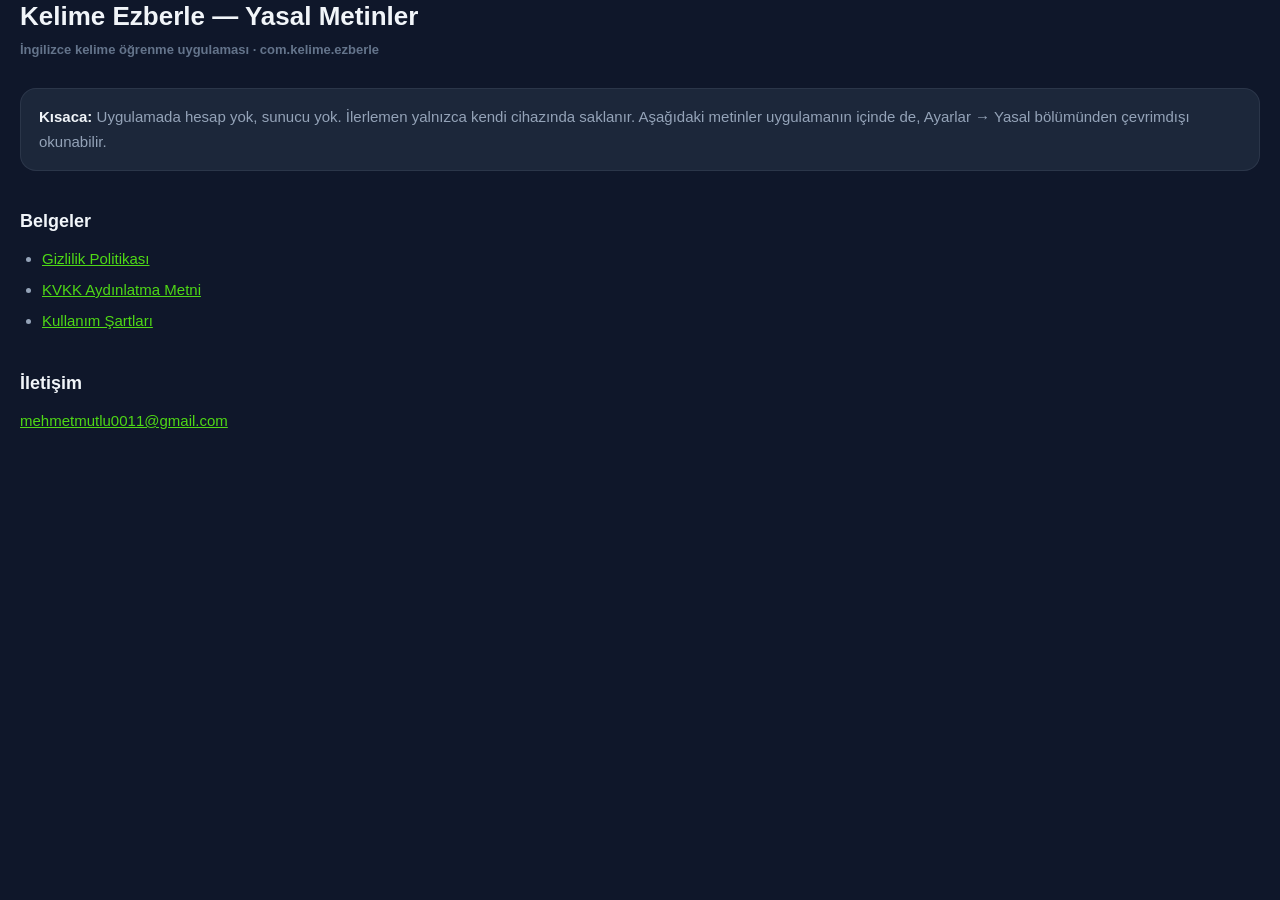
<file: index.html>
<!doctype html>
<html lang="tr">
<head>
<meta charset="utf-8">
<meta name="viewport" content="width=device-width, initial-scale=1">
<title>Kelime Ezberle — Yasal Metinler</title>
<link rel="stylesheet" href="yasal.css">
</head>
<body>
<div class="yasal-sayfa">
  <h1>Kelime Ezberle — Yasal Metinler</h1>
  <p class="yasal-tarih">İngilizce kelime öğrenme uygulaması · com.kelime.ezberle</p>

  <div class="yasal-kutu">
    <p><strong>Kısaca:</strong> Uygulamada hesap yok, sunucu yok. İlerlemen yalnızca
    kendi cihazında saklanır. Aşağıdaki metinler uygulamanın içinde de,
    Ayarlar → Yasal bölümünden çevrimdışı okunabilir.</p>
  </div>

  <h2>Belgeler</h2>
  <ul>
    <li><a href="gizlilik.html">Gizlilik Politikası</a></li>
    <li><a href="kvkk.html">KVKK Aydınlatma Metni</a></li>
    <li><a href="kullanim-sartlari.html">Kullanım Şartları</a></li>
  </ul>

  <h2>İletişim</h2>
  <p><a href="mailto:mehmetmutlu0011@gmail.com">mehmetmutlu0011@gmail.com</a></p>
</div>
</body>
</html>
</file>
<file: yasal.css>
/* ============================================
   Yasal sayfalar — ortak stil (FAZ 3B)
   Oturum 3 (2026-09-12)

   Uygulamanin tasarim belirteclerini tekrar tanimlar. style.css'i
   yuklemiyoruz: o dosya uygulama kabugunun tamami (quiz, yol, nav) ve
   bu sayfalarin hicbirine ihtiyaci yok — 645 satirlik bir dosyayi uc
   metin sayfasi icin tasimak gereksiz.

   Tema: uygulama secimi localStorage'da (wm_theme). Her sayfa <head>
   icindeki kucuk betikle bunu okuyup data-theme'i isaretliyor.
   ============================================ */

:root, [data-theme="dark"] {
  --bg-primary: #0F172A;
  --bg-card: rgba(30, 41, 59, .95);
  --border-color: rgba(148, 163, 184, .12);
  --text-primary: #F1F5F9;
  --text-secondary: #94A3B8;
  --text-tertiary: #64748B;
}
[data-theme="light"] {
  --bg-primary: #F0F2F5;
  --bg-card: rgba(255, 255, 255, .97);
  --border-color: rgba(0, 0, 0, .08);
  --text-primary: #1A1A2E;
  --text-secondary: #6B7280;
  --text-tertiary: #9CA3AF;
}
:root { --green: #4FD916; --radius: 16px; }

* , *::before, *::after { margin: 0; padding: 0; box-sizing: border-box; }

body {
  font-family: 'Nunito', -apple-system, BlinkMacSystemFont, 'Segoe UI', sans-serif;
  background: var(--bg-primary);
  color: var(--text-primary);
  line-height: 1.65;
  -webkit-font-smoothing: antialiased;
  /* Guvenli alan: bu sayfalar SPA kabugunun DISINDA, style.css'i
     yuklemiyorlar; yani uygulamadaki centik duzeltmesi buraya ulasmiyordu ve
     baslik S24'te delikli ekranin altinda kaliyordu (A4).
     env(...) centiksiz cihazda ve tarayicida 0 doner, tek kural her yerde
     dogru calisir. Yatay insetler katlanabilir/centikli cihazlarin yan
     bosluklari icin. */
  padding-top: env(safe-area-inset-top, 0px);
  padding-left: calc(20px + env(safe-area-inset-left, 0px));
  padding-right: calc(20px + env(safe-area-inset-right, 0px));
  padding-bottom: calc(64px + env(safe-area-inset-bottom, 0px));
}

.yasal-sarmal { max-width: 720px; margin: 0 auto; }

.yasal-ust {
  display: flex; align-items: center; gap: 12px;
  padding: 20px 0 24px;
  border-bottom: 1px solid var(--border-color);
  margin-bottom: 28px;
}
.yasal-geri {
  display: inline-flex; align-items: center; gap: 6px;
  color: var(--green); text-decoration: none;
  font-weight: 800; font-size: 14px;
}
.yasal-geri:hover { text-decoration: underline; }

h1 { font-size: 26px; font-weight: 900; line-height: 1.25; margin-bottom: 6px; }
.yasal-tarih { color: var(--text-tertiary); font-size: 13px; font-weight: 600; margin-bottom: 28px; }

h2 {
  font-size: 18px; font-weight: 800;
  margin: 32px 0 10px;
  padding-top: 4px;
}
h3 { font-size: 15px; font-weight: 800; margin: 20px 0 6px; color: var(--text-primary); }

p, li { color: var(--text-secondary); font-size: 15px; }
p { margin-bottom: 12px; }
ul, ol { margin: 0 0 14px 22px; }
li { margin-bottom: 6px; }
strong { color: var(--text-primary); font-weight: 800; }
a { color: var(--green); }

.yasal-kutu {
  background: var(--bg-card);
  border: 1px solid var(--border-color);
  border-radius: var(--radius);
  padding: 16px 18px;
  margin: 20px 0;
}
.yasal-kutu p:last-child { margin-bottom: 0; }

table { width: 100%; border-collapse: collapse; margin: 14px 0 18px; font-size: 14px; }
th, td { text-align: left; padding: 9px 10px; border-bottom: 1px solid var(--border-color); vertical-align: top; }
th { color: var(--text-primary); font-weight: 800; }
td { color: var(--text-secondary); }
.yasal-kaydir { overflow-x: auto; }

.yasal-alt {
  margin-top: 40px; padding-top: 20px;
  border-top: 1px solid var(--border-color);
  color: var(--text-tertiary); font-size: 13px;
}
</file>
